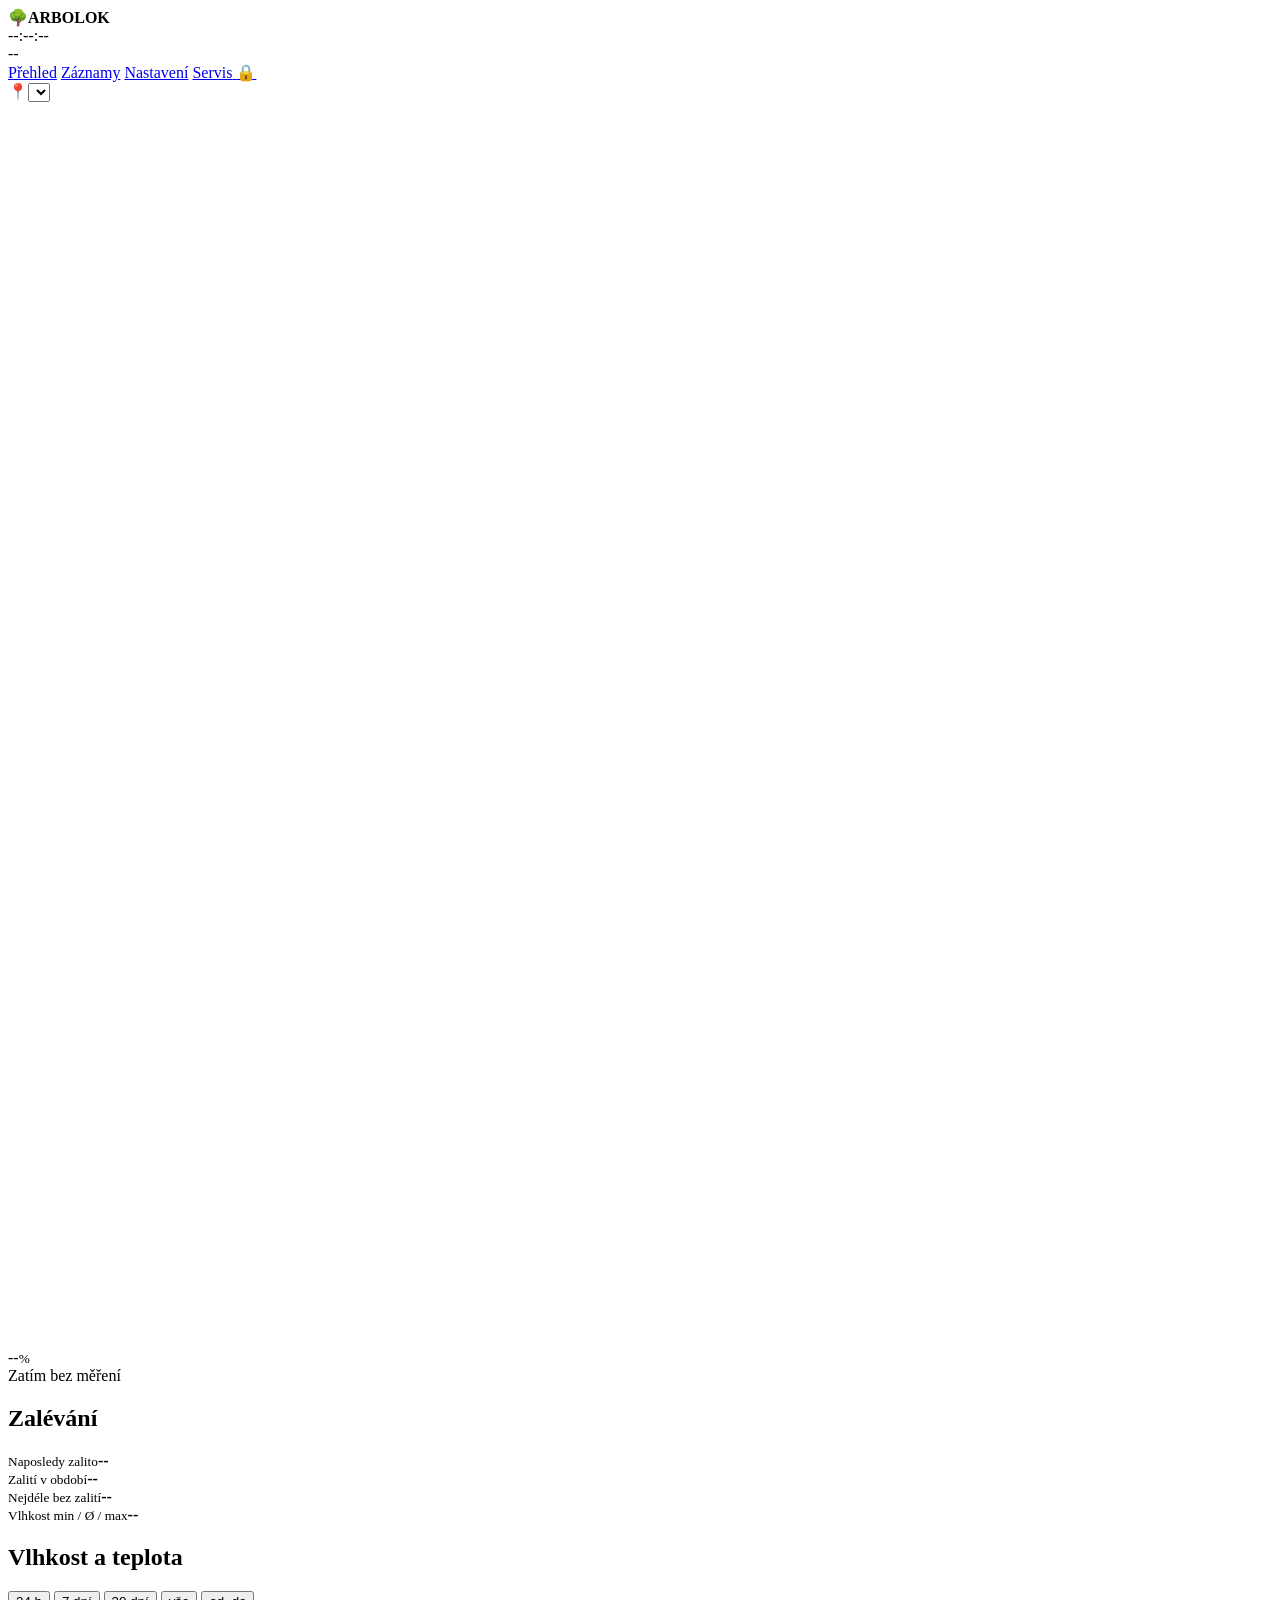
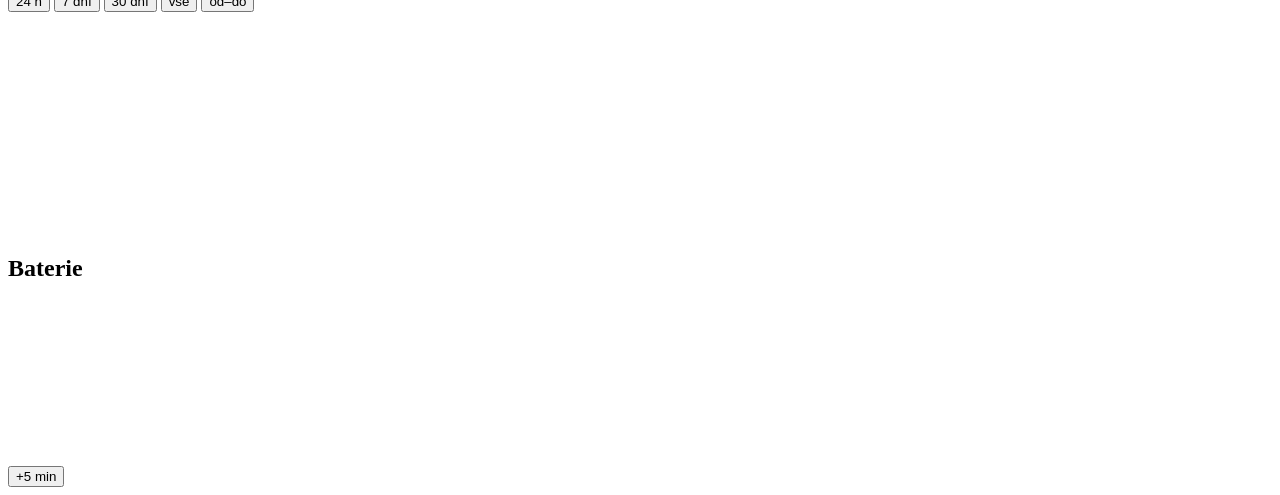
<file: web/index.html>
<!doctype html>
<html lang="cs">
<head>
<meta charset="utf-8">
<meta name="viewport" content="width=device-width,initial-scale=1,viewport-fit=cover">
<meta name="color-scheme" content="light dark">
<meta name="theme-color" content="#24452f">
<meta name="apple-mobile-web-app-capable" content="yes">
<meta name="mobile-web-app-capable" content="yes">
<meta name="apple-mobile-web-app-title" content="Arbolok">
<meta name="apple-mobile-web-app-status-bar-style" content="default">
<link rel="apple-touch-icon" href="/apple-touch-icon.png">
<link rel="icon" type="image/png" href="/icon-192.png">
<link rel="manifest" href="/manifest.webmanifest">
<title>ARBOLOK</title>
<style>
/*@CSS@*/
</style>
</head>
<body>
<div id="offline" class="offline" hidden></div>

<header class="top">
  <div class="brand"><span class="logo" aria-hidden="true">🌳</span><b>ARBOLOK</b><small id="devId"></small></div>
  <div class="clock" id="clock" title="">--:--:--</div>
  <div class="bat" id="bat" data-lvl="0"><span class="batbar"><i id="batFill"></i></span><span id="batTxt">--</span></div>
</header>

<nav class="tabs" id="tabs">
  <a href="#/" data-r="dash" data-i="nav_dash">Přehled</a>
  <a href="#/logs" data-r="logs" data-i="nav_logs">Záznamy</a>
  <a href="#/settings" data-r="settings" data-i="nav_set">Nastavení</a>
  <a href="#/admin" data-r="admin"><span data-i="nav_admin">Servis</span> <span id="svcLock" aria-hidden="true">🔒</span></a>
</nav>

<main>
<div id="banners"></div>

<!-- ============================ PŘEHLED ============================ -->
<section id="v-dash" class="view">
  <div class="card hero">
    <div class="locline"><span aria-hidden="true">📍</span><select id="dashLoc" aria-label="místo"></select><b id="dashLocName"></b></div>
    <div class="gauge-wrap">
      <svg id="gauge" viewBox="0 0 240 236" role="img" aria-label="gauge"><g id="gFace"></g><g id="needle"></g></svg>
      <div class="gauge-val"><div class="gv-pct"><span id="hVal">--</span><small>%</small></div><span class="gv-ohm" id="hOhm" title="odpor půdy"></span></div>
    </div>
    <div class="hero-state" id="hState" data-i="no_data">Zatím bez měření</div>
    <div class="hero-sub" id="hSub"></div>
  </div>

  <!-- Ruční zápis (přenosný logger): jen když je zapnutý v Servisu -->
  <div class="card" id="manCard" hidden>
    <div class="card-head"><h2 data-i="man_t">Ruční zápis</h2><span class="muted" id="manCount"></span></div>
    <label class="row" id="manNoteRow"><span data-i="man_note">Poznámka (např. číslo stromu)</span>
      <input type="text" id="fManNote" maxlength="24" autocomplete="off"></label>
    <div class="hint" id="manAuto"></div>
    <button class="btn primary big" id="btnMan" type="button" data-i="man_btn">Zapsat měření</button>
    <div class="manlist" id="manList"></div>
  </div>

  <div class="card" id="waterCard">
    <div class="card-head"><h2 data-i="w_t">Zalévání</h2><span class="muted" id="wRange"></span></div>
    <div class="stats">
      <div class="stat"><small data-i="w_last">Naposledy zalito</small><b id="wLast">--</b><span id="wLastSub"></span></div>
      <div class="stat"><small data-i="w_count">Zalití v období</small><b id="wCount">--</b><span id="wCountSub"></span></div>
      <div class="stat"><small data-i="w_gap">Nejdéle bez zalití</small><b id="wGap">--</b><span id="wGapSub"></span></div>
      <div class="stat"><small data-i="w_minmax">Vlhkost min / Ø / max</small><b id="wMinMax">--</b><span id="wDrySub"></span></div>
    </div>
    <div class="events" id="wList"></div>
  </div>

  <div class="card">
    <div class="card-head">
      <h2 data-i="chart_hum_t">Vlhkost a teplota</h2>
      <div class="seg" id="rangeSeg" role="tablist">
        <button data-range="24h" data-i="range_24h">24 h</button>
        <button data-range="7d" data-i="range_7d">7 dní</button>
        <button data-range="30d" data-i="range_30d">30 dní</button>
        <button data-range="all" data-i="range_all">vše</button>
        <button data-range="custom" data-i="range_custom">od–do</button>
      </div>
    </div>
    <div class="range-custom" id="rangeCustom" hidden>
      <label><span data-i="from">Od</span><input type="date" id="rFrom"></label>
      <label><span data-i="to">Do</span><input type="date" id="rTo"></label>
    </div>
    <div class="chartbox"><canvas id="chHum" height="220"></canvas><div class="chartmsg" id="chHumMsg"></div></div>
    <div class="legend" id="lgHum"></div>
  </div>

  <div class="card">
    <div class="card-head"><h2 data-i="chart_bat_t">Baterie</h2></div>
    <div class="chartbox"><canvas id="chBat" height="160"></canvas><div class="chartmsg" id="chBatMsg"></div></div>
  </div>
</section>

<!-- ============================ ZÁZNAMY ============================ -->
<section id="v-logs" class="view" hidden>
  <div class="card" id="repCard">
    <h2 data-i="rep_t">Zpráva do PDF</h2>
    <p class="help small" data-i="rep_help"></p>
    <label class="row"><span data-i="loc_t">Místo</span><select id="repLoc"></select></label>
    <div class="two">
      <label class="row"><span data-i="from">Od</span><input type="date" id="repFrom"></label>
      <label class="row"><span data-i="to">Do</span><input type="date" id="repTo"></label>
    </div>
    <label class="row chk"><input type="checkbox" id="repDays" checked><span data-i="rep_days">Tabulka po dnech</span></label>
    <button class="btn primary" id="btnRep" type="button" data-i="rep_make">Vytvořit zprávu (PDF)</button>
  </div>
  <div class="card" id="manLogCard" hidden>
    <div class="card-head"><h2 data-i="man_log_t">Ruční měření</h2><span class="muted" id="manLogInfo"></span></div>
    <div class="tblwrap"><table class="mantbl" id="manTbl"></table></div>
  </div>
  <div class="card" id="logCard">
    <div class="card-head"><h2 data-i="logs_t">Záznamy</h2><span class="muted" id="logInfo"></span></div>
    <div class="logcap" id="logCap"></div>
    <label class="row"><span data-i="loc_t">Místo</span><select id="logLoc"></select></label>
    <div class="days" id="logDays"></div>
    <button class="btn ghost" id="btnLogMore" type="button" data-i="log_more" hidden>Zobrazit starší dny</button>
    <div class="legend" id="logLegend"></div>
    <div class="grid2">
      <button class="btn primary" id="btnCsv" data-i="csv">Stáhnout pro Excel</button>
      <button class="btn" id="btnTxt" type="button" data-i="download">Stáhnout .txt</button>
    </div>
    <details class="more" id="logRaw"><summary data-i="log_raw">Surový záznam (pro servis)</summary>
      <pre class="logbox" id="logBox" tabindex="0">…</pre>
      <button class="btn ghost" id="btnLogAll" data-i="show_all" hidden>Zobrazit vše</button>
      <p class="help small" data-i="log_raw_h"></p>
    </details>
  </div>
</section>

<!-- ============================ NASTAVENÍ (pro uživatele) ============================ -->
<section id="v-settings" class="view" hidden>
  <div class="card" id="locCard">
    <h2 data-i="loc_list_t">Místa</h2>
    <p class="help small" data-i="loc_intro"></p>
    <div class="loclist" id="locList" role="radiogroup"></div>
    <button class="btn ghost" id="btnLocAdd" type="button" data-i="loc_add">+ Nové místo</button>
    <form class="locnew" id="locNew" autocomplete="off" hidden>
      <label class="row"><span data-i="loc_name">Název</span>
        <input type="text" id="fLocNew" maxlength="24" autocomplete="off"></label>
      <div class="hint" id="locNewHint"></div>
      <div class="grid2">
        <button class="btn primary" type="submit" data-i="loc_add_btn">Přidat a přesunout sondu</button>
        <button class="btn ghost" type="button" id="btnLocNewCancel" data-i="cancel">Zrušit</button>
      </div>
    </form>
    <div class="hint" id="locMax" data-i="loc_max" hidden></div>
  </div>

  <!-- Kalibrace vybraného místa: dva kroky, u každého je vidět, jestli je hotový -->
  <div class="card" id="calSimple">
    <h2 id="calTitle" data-i="cals_t">Kalibrace</h2>
    <div class="calhead">
      <div class="live-main"><b id="cPct">--</b><small>%</small></div>
      <div class="calstate" id="cDet"></div>
    </div>
    <ol class="calsteps">
      <li id="calStep1"><div class="calstep-t"><span class="calnum">1</span><span data-i="cal_s1">Půda je suchá – tak, že by se měla zalít</span></div>
        <span class="calchip" id="calChip1"></span>
        <button class="btn dry" id="btnDry" type="button" data-i="cal_dry">Teď je sucho</button></li>
      <li id="calStep2"><div class="calstep-t"><span class="calnum">2</span><span data-i="cal_s2">Hodinu až dvě po vydatném zalití</span></div>
        <span class="calchip" id="calChip2"></span>
        <button class="btn wet" id="btnWet" type="button" data-i="cal_wet">Teď je mokro</button></li>
    </ol>
    <p class="help small" data-i="cal_hint"></p>
    <button class="linkbtn" id="btnCalReset" type="button" data-i="cal_reset">Vrátit výchozí kalibraci</button>
  </div>

  <!-- Kdy zalévat: hranice pro „Zalít!“ / „V pořádku“ / „Mokro“, ukládají se samy -->
  <form class="card" id="formThr" autocomplete="off">
    <h2 data-i="thr_t">Kdy zalévat</h2>
    <p class="help small" data-i="thr_help"></p>
    <div class="thrbar" id="thrBar" aria-hidden="true">
      <div class="thrz dry" id="thrZd"><span data-i="thr_z_dry">Zalít</span></div>
      <div class="thrz ok" id="thrZo"><span data-i="thr_z_ok">V pořádku</span></div>
      <div class="thrz wet" id="thrZw"><span data-i="thr_z_wet">Mokro</span></div>
    </div>
    <div class="thrscale" aria-hidden="true"><span>0 %</span><span>100 %</span>
      <span class="thrnow" id="thrNow"><i></i><b id="thrNowTxt"></b></span></div>
    <div class="two">
      <label class="row"><span data-i="thr_dry">Hlásit „Zalít!“ pod (%)</span>
        <input type="number" id="fDry" min="0" max="99" step="1" inputmode="numeric" value="30"></label>
      <label class="row"><span data-i="thr_wet">Hlásit „Mokro“ nad (%)</span>
        <input type="number" id="fWet" min="1" max="100" step="1" inputmode="numeric" value="85"></label>
    </div>
  </form>

  <!-- Jak často měřit -->
  <form class="card" id="formOps" autocomplete="off">
    <h2 data-i="int_t">Jak často měřit</h2>
    <label class="row"><span data-i="int_lbl">Měřit a zapisovat</span>
      <select id="fInt"></select></label>
    <div class="hint" id="intHint"></div>
    <div class="hint" data-i="int_batt"></div>
  </form>

  <!-- Hodiny: jednou větou, jestli jdou správně -->
  <div class="card" id="clockCard">
    <h2 data-i="clock_t">Hodiny</h2>
    <div class="clockstate" id="clockState"></div>
    <div class="kv small"><span data-i="clock_dev">Hodiny sondy</span><b id="cDev">--</b></div>
    <div class="kv small"><span data-i="clock_phone">Hodiny telefonu</span><b id="cPhone">--</b></div>
    <button class="btn" id="btnTime" type="button" data-i="clock_set">Nastavit čas z telefonu</button>
  </div>

  <div class="card">
    <h2 data-i="lang_t">Jazyk</h2>
    <div class="langs" id="langs">
      <button data-lang="cz" aria-label="Čeština">🇨🇿 <span>CZ</span></button>
      <button data-lang="en" aria-label="English">🇬🇧 <span>EN</span></button>
      <button data-lang="ua" aria-label="Українська">🇺🇦 <span>UA</span></button>
    </div>
  </div>

  <div class="footer" id="footer"></div>
</section>

<!-- ============================ SERVIS (podrobná nastavení) ============================ -->
<section id="v-admin" class="view" hidden>
  <!-- Stav sondy: co je v pořádku a co ne, jedním pohledem; u problému odkaz rovnou na opravu -->
  <div class="card" id="svcCard">
    <h2 data-i="svc_t">Stav sondy</h2>
    <div class="svclist" id="svcList"></div>
  </div>

  <!-- Sbalitelné sekce; v záhlaví je aktuální stav, změny voleb se ukládají hned -->
  <details class="card sec" id="secProbe">
    <summary><span class="sec-t" data-i="sec_probe">Sonda a měření</span><span class="sec-s" id="sumProbe"></span></summary>
    <form class="sec-b" id="formLive" autocomplete="off">
      <h3 data-i="live_t">Živá hodnota na stránce</h3>
      <label class="row"><span data-i="live_lbl">Měřit a obnovovat</span>
        <select id="fLive"></select></label>
      <div class="hint" data-i="live_h"></div>
      <div class="sep"></div>
    </form>
    <div class="sec-b" id="wireCard">
      <h3 data-i="wire_t">Zapojení sondy</h3>
      <div class="live-det small" id="lDet"></div>
      <div class="warnbox" id="lWarn" hidden></div>
      <div class="kv"><span data-i="wire_pin">Použitý pin BIAS</span><b id="wirePin">--</b></div>
      <button class="btn" id="btnWire" type="button" data-i="wire_find">Najít zapojení</button>
      <div class="verdict" id="wireRes" hidden></div>
      <form id="formWire" autocomplete="off">
        <label class="row"><span data-i="wire_sel">Pin BIAS (ručně)</span>
          <select id="fBias">
            <option value="0" data-i="wire_auto">Automaticky</option>
            <option value="32" data-i="wire_o32">GPIO32</option>
            <option value="26" data-i="wire_o26">GPIO26</option>
          </select></label>
      </form>
      <details class="more"><summary data-i="more">Co to znamená?</summary><p class="help small" data-i="wire_intro"></p></details>

      <div class="sep"></div>
      <h3 data-i="pm_t">Způsob měření</h3>
      <form id="formPm" autocomplete="off">
        <label class="row"><span data-i="pm_sel">Měřit</span>
          <select id="fPmode">
            <option value="2" data-i="pm_short">Krátkým pulzem (doporučeno)</option>
            <option value="1" data-i="pm_fixed">Dlouhým pulzem (starší sondy)</option>
          </select></label>
      </form>
      <details class="more"><summary data-i="more">Co to znamená?</summary><p class="help small" data-i="pm_help"></p></details>

      <div class="sep"></div>
      <h3 data-i="ret_t">Druhá elektroda (obrácená polarita)</h3>
      <form id="formRet" autocomplete="off">
        <label class="row"><span data-i="ret_sel">Druhá elektroda je zapojená na</span>
          <select id="fRet">
            <option value="0" data-i="ret_gnd">GND (výchozí, bez obrácení)</option>
            <option value="14">GPIO14</option>
          </select></label>
      </form>
      <details class="more"><summary data-i="more">Co to znamená?</summary><p class="help small" data-i="ret_intro"></p></details>

      <div class="sep"></div>
      <h3 data-i="conv_t">Přepočet na procenta</h3>
      <form id="formAdv" autocomplete="off">
        <label class="row"><span data-i="adv_scale">Stupnice %</span>
          <select id="fScale"><option value="1" data-i="sc_log">Logaritmická vodivost</option><option value="0" data-i="sc_lin">Lineární</option></select></label>
        <label class="row chk"><input type="checkbox" id="fVexc"><span data-i="adv_vexc">Korigovat podle napětí baterie</span></label>
      </form>
      <details class="more"><summary data-i="more">Co to znamená?</summary><p class="help small" data-i="adv_vexc_help"></p></details>
    </div>
    <div class="sec-b" id="profCard">
      <div class="sep"></div>
      <h3 data-i="prof_t">Diagnostika: průběh napětí</h3>
      <button class="btn" id="btnProf" type="button" data-i="prof_capture">Zachytit průběh</button>
      <div id="profBox" hidden>
        <div class="chartbox"><canvas id="chProf" height="200"></canvas></div>
        <div class="hint ctr" data-i="prof_x">čas po sepnutí (ms)</div>
        <div class="verdict" id="profVerdict"></div>
      </div>
      <details class="more"><summary data-i="more">Co to znamená?</summary><p class="help small" data-i="prof_intro"></p></details>
    </div>
  </details>

  <details class="card sec" id="secLocs">
    <summary><span class="sec-t" data-i="sec_locs">Místa – čísla kalibrace</span><span class="sec-s" id="sumLocs"></span></summary>
    <div class="sec-b" id="locsCard">
      <p class="help small" data-i="locs_help2"></p>
      <div id="locsRows"></div>
      <div class="grid2">
        <button class="btn ghost" id="btnLocsAdd" type="button" data-i="locs_add">+ Přidat místo</button>
        <button class="btn primary" id="btnLocsSave" type="button" data-i="save">Uložit</button>
      </div>
      <div class="sep"></div>
      <div class="grid2">
        <button class="btn ghost" id="btnLocsExp" type="button" data-i="locs_exp">Exportovat do souboru</button>
        <label class="btn ghost" id="lblLocsImp"><span data-i="locs_imp">Importovat ze souboru</span><input type="file" id="fLocsImp" accept=".json,application/json,text/plain" hidden></label>
      </div>
      <details class="more"><summary data-i="more">Co to znamená?</summary><p class="help small" data-i="locs_help"></p></details>
    </div>
  </details>

  <details class="card sec" id="secWater">
    <summary><span class="sec-t" data-i="wd_t">Vyhodnocení zalití</span><span class="sec-s" id="sumWater"></span></summary>
    <form class="sec-b" id="formWdet" autocomplete="off">
      <p class="help small" data-i="wd_intro"></p>
      <div class="two">
        <label class="row"><span data-i="wd_jump">Nárůst aspoň (%)</span>
          <input type="number" id="fWjmp" min="1" max="50" step="1" inputmode="numeric"></label>
        <label class="row"><span data-i="wd_win">Během nejvýš (h)</span>
          <input type="number" id="fWwin" min="1" max="48" step="1" inputmode="numeric"></label>
      </div>
      <button class="btn primary" type="submit" data-i="save">Uložit</button>
    </form>
  </details>

  <details class="card sec" id="secMan">
    <summary><span class="sec-t" data-i="sec_man">Ruční zápis (přenosný logger)</span><span class="sec-s" id="sumMan"></span></summary>
    <form class="sec-b" id="formMan" autocomplete="off">
      <label class="row chk"><input type="checkbox" id="fMan"><span data-i="man_on">Tlačítko „Zapsat měření“ na Přehledu</span></label>
      <label class="row"><span data-i="man_mode">Poznámka k zápisu</span>
        <select id="fManMode">
          <option value="2" data-i="mn2">Automatické číslo (Bod 1, Bod 2, …)</option>
          <option value="1" data-i="mn1">Vlastní text (další číslo se předvyplní)</option>
          <option value="0" data-i="mn0">Bez poznámky</option>
        </select></label>
      <label class="row chk"><input type="checkbox" id="fManExt"><span data-i="man_ext">Každý zápis prodlouží stránku (až na hodinu)</span></label>
      <details class="more"><summary data-i="more">Co to znamená?</summary><p class="help small" data-i="man_help"></p></details>
    </form>
  </details>

  <details class="card sec" id="secNet">
    <summary><span class="sec-t" data-i="adm_disp">Wi-Fi a zobrazení</span><span class="sec-s" id="sumNet"></span></summary>
    <form class="sec-b" id="formNet" autocomplete="off">
      <label class="row"><span data-i="txp">Vysílač Wi-Fi</span>
        <select id="fTxp">
          <option value="0" data-i="txp0">Normální</option>
          <option value="1" data-i="txp1">Nízký</option>
        </select></label>
      <div class="hint" data-i="txp_help"></div>
      <label class="row"><span data-i="cport">Po připojení k Wi-Fi</span>
        <select id="fCport">
          <option value="0" data-i="cp0">Nic (adresu zadáte sami)</option>
          <option value="1" data-i="cp1">Okno s rozcestníkem</option>
          <option value="2" data-i="cp2">Tiše (bez okna)</option>
        </select></label>
      <details class="more"><summary data-i="more">Co to znamená?</summary><p class="help small" data-i="cport_help"></p></details>
      <div class="sep"></div>
      <h3 data-i="pw_t">Heslo Wi-Fi</h3>
      <div class="hint" id="pwState"></div>
      <label class="row chk"><input type="checkbox" id="fPwOn"><span data-i="pw_on">Chránit Wi-Fi heslem</span></label>
      <label class="row" id="pwRow" hidden><span data-i="pw_lbl">Nové heslo (8–63 znaků)</span>
        <input type="text" id="fPw" maxlength="63" autocomplete="off" autocapitalize="off" autocorrect="off" spellcheck="false"></label>
      <button class="btn" id="btnPw" type="button" data-i="pw_save">Uložit heslo a restartovat</button>
      <details class="more"><summary data-i="more">Co to znamená?</summary><p class="help small" data-i="pw_help"></p></details>
      <div class="sep"></div>
      <label class="row">
        <span><span data-i="web_rt">Stránka běží</span>: <b id="webVal">4</b> <span data-i="min">min</span></span>
        <input type="range" id="fWeb" min="1" max="30" step="1" value="4">
      </label>
      <div class="hint" data-i="web_idle"></div>
      <label class="row chk"><input type="checkbox" id="fTech"><span data-i="adm_tech">Technické údaje na přehledu (ADC, vodivost, graf ADC)</span></label>
    </form>
  </details>

  <details class="card sec" id="secBat">
    <summary><span class="sec-t" data-i="sec_bat">Baterie a spotřeba</span><span class="sec-s" id="sumBat"></span></summary>
    <div class="sec-b" id="pwrCard">
      <h3 data-i="pwr_t">Spotřeba (odhad)</h3>
      <div id="pwrRows"></div>
      <details class="more"><summary data-i="more">Co to znamená?</summary><p class="help small"><span data-i="pwr_intro"></span> <span data-i="pwr_help"></span></p></details>
      <div class="sep"></div>
      <form id="formVbat" autocomplete="off">
        <h3 data-i="adv_vcal">Kalibrace napětí baterie</h3>
        <p class="help small" data-i="adv_vcal_help"></p>
        <label class="row"><span data-i="vcal_lbl">Multimetr ukazuje (V)</span>
          <input type="number" id="fVbat" min="2" max="4.5" step="0.001" inputmode="decimal" placeholder="3.25"></label>
        <button class="btn" type="submit" data-i="adv_vcal_btn">Zkalibrovat podle multimetru</button>
      </form>
    </div>
  </details>

  <details class="card sec" id="secMaint">
    <summary><span class="sec-t" data-i="sec_maint">Údržba</span><span class="sec-s" id="sumMaint"></span></summary>
    <div class="sec-b" id="advCard">
      <a class="btn primary" href="/update" data-i="fw_update">Aktualizace firmwaru</a>
      <div class="hint" data-i="fw_update_h"></div>
      <button class="btn" id="btnRestart" type="button" data-i="adv_restart">Restart</button>
      <div class="sep"></div>
      <div class="hint" data-i="danger_h"></div>
      <div class="grid2">
        <button class="btn danger" id="btnLogClear" type="button" data-i="clear">Smazat záznamy</button>
        <button class="btn danger" id="btnFactory" type="button" data-i="adv_factory">Tovární nastavení</button>
      </div>
    </div>
  </details>
</section>
</main>

<div class="sessbar" id="sessbar">
  <div class="sessinfo"><span id="sessTxt"></span><button id="btnExtend" data-i="extend">+5 min</button></div>
  <div class="sessline"><i id="sessFill"></i></div>
</div>

<div id="toast" class="toast" role="status" aria-live="polite"></div>

<script>
/*@JS@*/
</script>
<section id="report" class="report" hidden></section>
</body>
</html>
</file>
